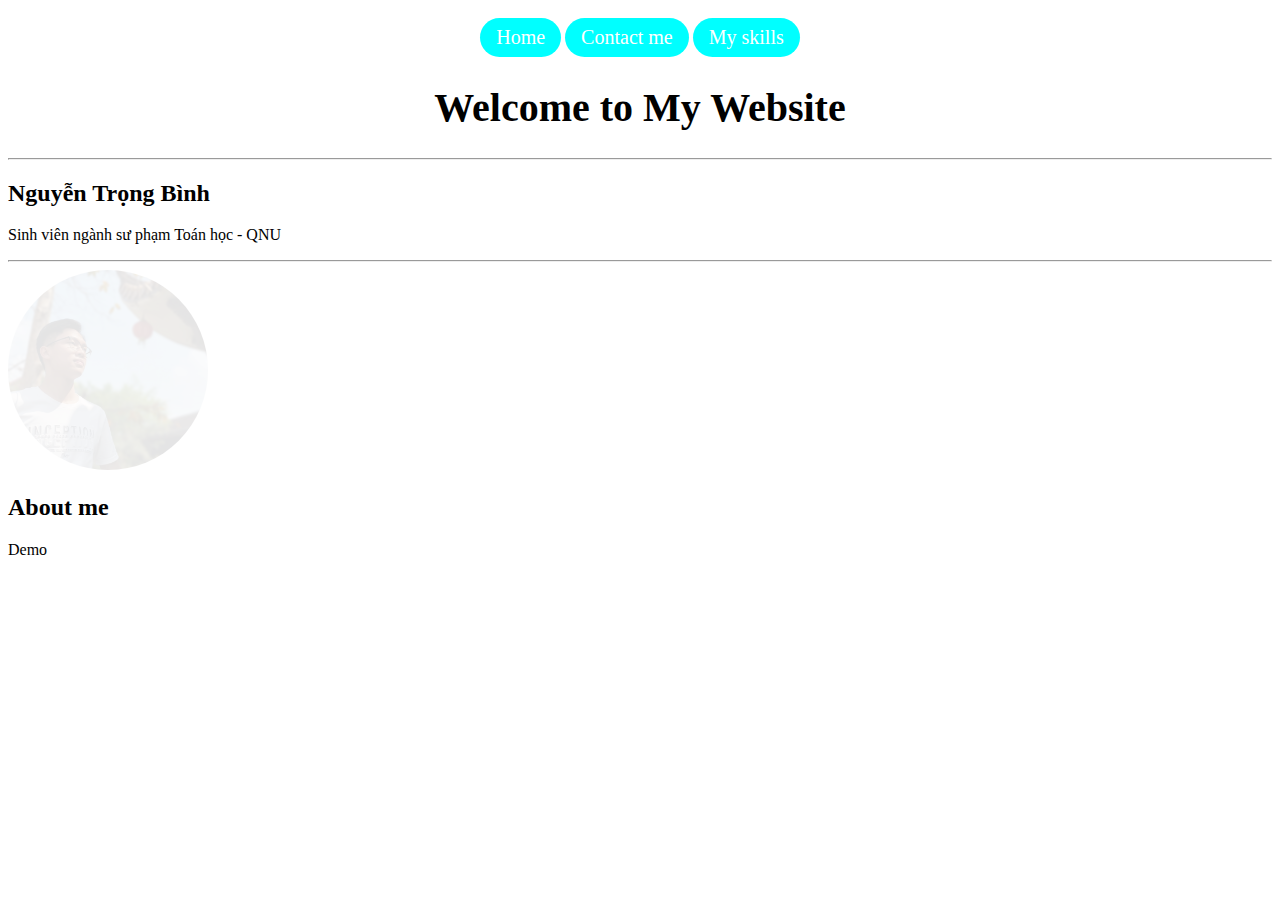
<file: index.html>
<!DOCTYPE html>
<html lang="en">
    <head>
        <meta charset="UTF-8" />
        <meta name="viewport" content="width=device-width, initial-scale=1.0" />
        <link rel="stylesheet" href="style.css" />
        <title>Blog</title>
    </head>
    <body>
        <div class="modau">
            <a href="" title="Home">Home</a>
            <a href="./Contact.html" title="Contact">Contact me</a>
            <a href="./Skill.html" title="Skill">My skills</a>
            <h1><b>Welcome to My Website</b></h1>
            <hr />
        </div>

        <h2><b>Nguyễn Trọng Bình</b></h2>
        <p>Sinh viên ngành sư phạm Toán học - QNU</p>
        <hr />

        <a href="./Contact.html" title="Contact"> <img src="./avatar.png" alt="My avatar" /></a>

        <h2><b>About me</b></h2>
        <p>Demo</p>
    </body>
</html>
</file>
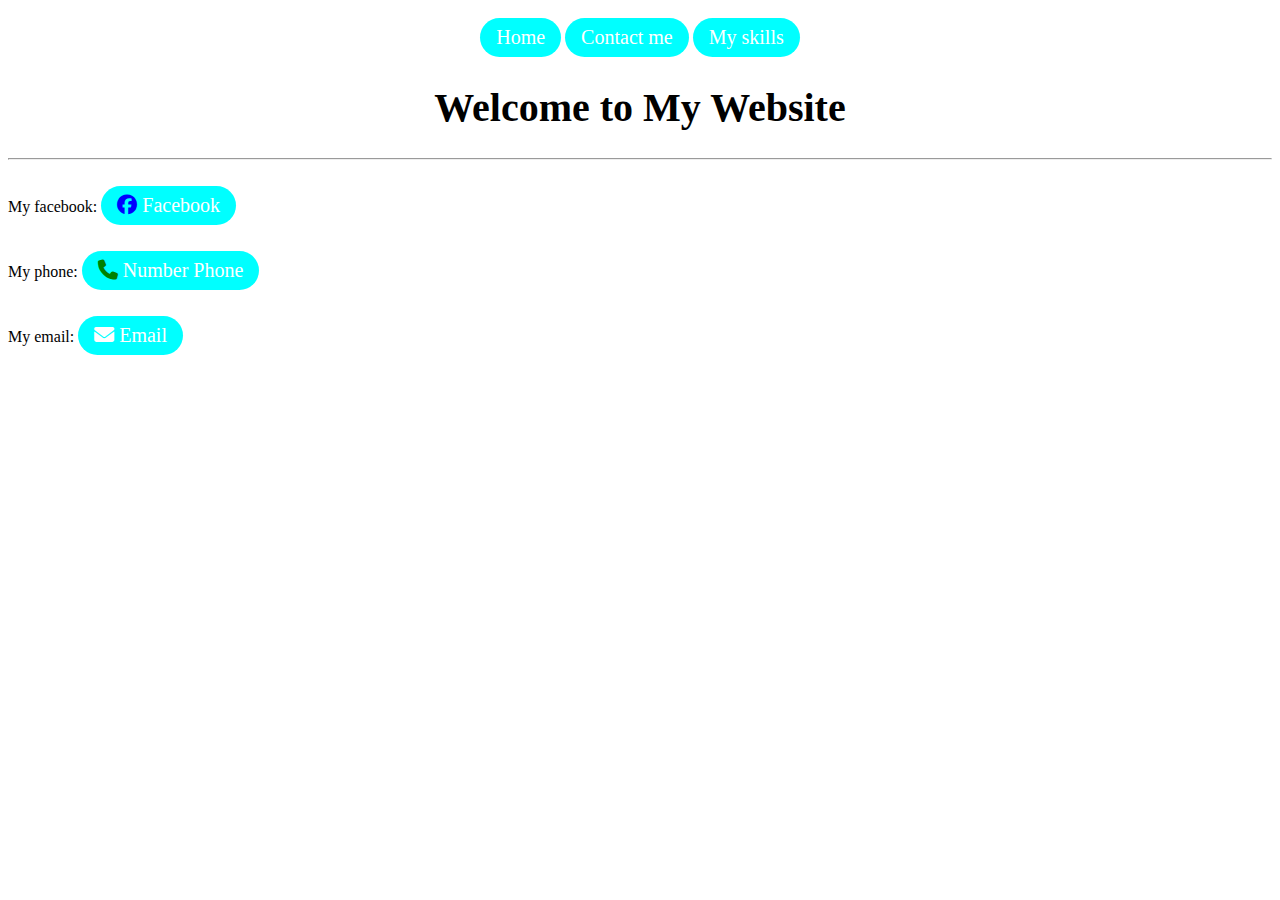
<file: Contact.html>
<!DOCTYPE html>
<html lang="en">
    <head>
        <meta charset="UTF-8" />
        <meta name="viewport" content="width=device-width, initial-scale=1.0" />
        <link rel="stylesheet" href="https://cdnjs.cloudflare.com/ajax/libs/font-awesome/6.5.2/css/all.min.css" />
        <!-- Nhúng font awesome -->
        <link rel="stylesheet" href="style.css" />
        <title>My Contact</title>
    </head>
    <body>
        <div class="modau">
            <a href="./index.html" title="Home">Home</a>
            <a href="" title="Contact">Contact me</a>
            <a href="./Skill.html" title="Skill">My skills</a>
            <h1><b>Welcome to My Website</b></h1>
            <hr />
        </div>

        <div class="thongtin">
            <p>
                My facebook:
                <a href="https://www.facebook.com/nguyen.binh.1702/" target="_blank" title="Facebook"
                    ><i class="fa-brands fa-facebook"></i> Facebook</a
                >
            </p>
            <p>
                My phone:
                <a href="tel: 0384470445" target="_blank" title="Number Phone"
                    ><i class="fa-solid fa-phone"></i> Number Phone</a
                >
            </p>
            <p>
                My email:
                <a href="mailto:nguyentrongbinh309@gmail.com" target="_blank" title="Email"
                    ><i class="fa-solid fa-envelope"></i> Email</a
                >
            </p>
        </div>
    </body>
</html>
</file>
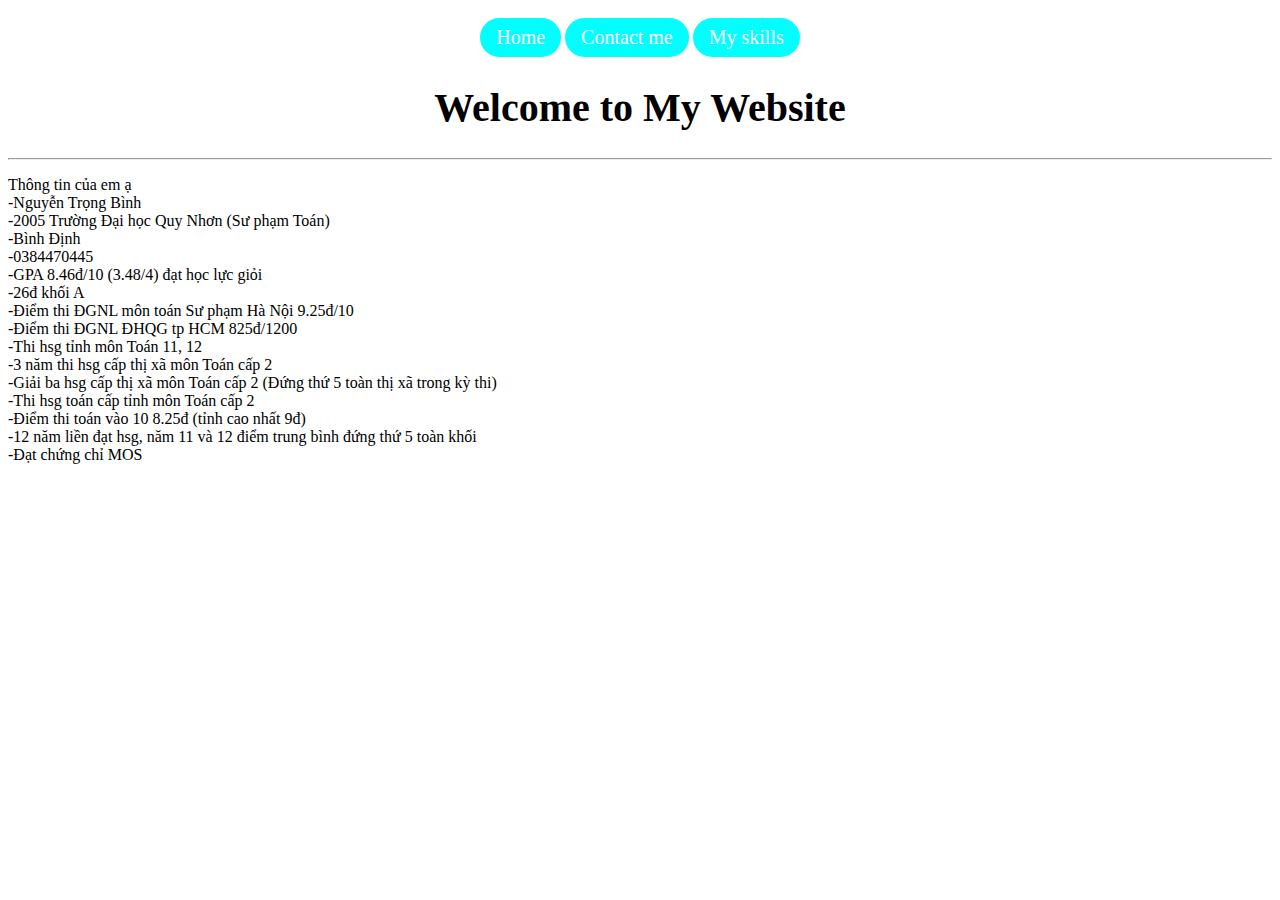
<file: Skill.html>
<!DOCTYPE html>
<html lang="en">
    <head>
        <meta charset="UTF-8" />
        <meta name="viewport" content="width=device-width, initial-scale=1.0" />
        <link rel="stylesheet" href="style.css" />
        <title>My skills</title>
    </head>
    <body>
        <div class="modau">
            <a href="./index.html" title="Home">Home</a>
            <a href="./Contact.html" title="Contact">Contact me</a>
            <a href="" title="Skill">My skills</a>
            <h1><b>Welcome to My Website</b></h1>
            <hr />
        </div>

        <p>
            Thông tin của em ạ <br />
            -Nguyễn Trọng Bình <br />
            -2005 Trường Đại học Quy Nhơn (Sư phạm Toán) <br />
            -Bình Định <br />
            -0384470445 <br />
            -GPA 8.46đ/10 (3.48/4) đạt học lực giỏi <br />
            -26đ khối A <br />
            -Điểm thi ĐGNL môn toán Sư phạm Hà Nội 9.25đ/10 <br />
            -Điểm thi ĐGNL ĐHQG tp HCM 825đ/1200 <br />
            -Thi hsg tỉnh môn Toán 11, 12 <br />
            -3 năm thi hsg cấp thị xã môn Toán cấp 2 <br />
            -Giải ba hsg cấp thị xã môn Toán cấp 2 (Đứng thứ 5 toàn thị xã trong kỳ thi) <br />
            -Thi hsg toán cấp tỉnh môn Toán cấp 2 <br />
            -Điểm thi toán vào 10 8.25đ (tỉnh cao nhất 9đ) <br />
            -12 năm liền đạt hsg, năm 11 và 12 điểm trung bình đứng thứ 5 toàn khối <br />
            -Đạt chứng chỉ MOS <br />
        </p>
    </body>
</html>
</file>
<file: style.css>
.modau {
    text-align: center;
}

.modau a {
    display: inline-block;
    text-decoration: none;
    background-color: aqua;
    color: white;
    font-size: 20px;
    border-radius: 99999px;
    padding: 8px 16px;
    margin-top: 10px;
}
.modau a:hover {
    color: green;
    font-size: 30px;
}

.modau a:active {
    color: black;
    font-size: 30px;
}

.modau h1 {
    font-size: 40px;
}

.thongtin a {
    display: inline-block;
    text-decoration: none;
    background-color: aqua;
    color: white;
    font-size: 20px;
    border-radius: 99999px;
    padding: 8px 16px;
    margin-top: 10px;
}

.thongtin a:hover {
    color: green;
    font-size: 30px;
}

.thongtin a:active {
    color: black;
    font-size: 30px;
}

a img {
    max-width: 200px;
    border-radius: 50%;
    opacity: 10%;
}

a img:hover {
    opacity: 100%;
}

a img:active {
    border: 5px dotted aqua;
}

.fa-facebook {
    color: blue;
}

.fa-phone {
    color: green;
}
</file>
